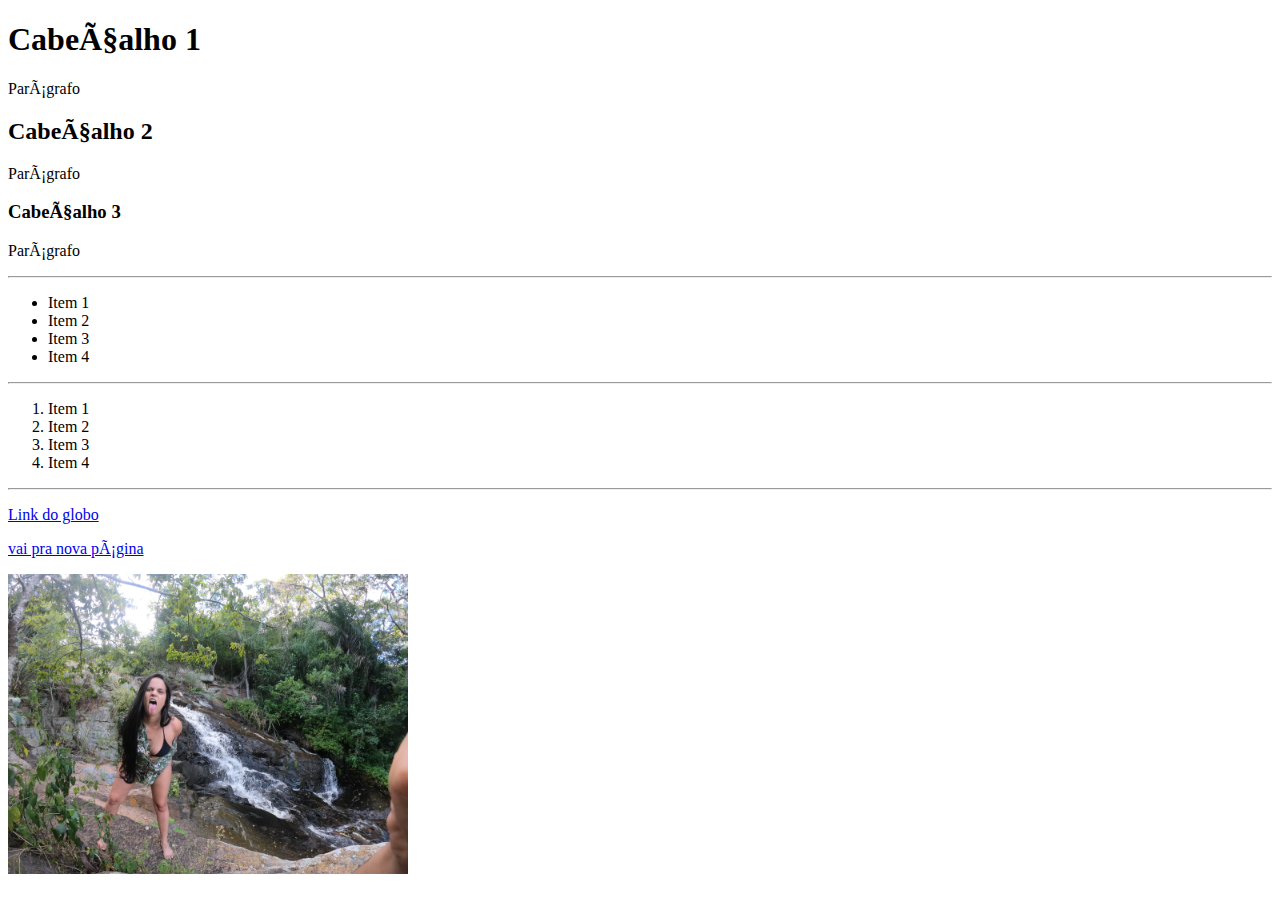
<file: principais-tags.html>
<!DOCTYPE html>
<html lang="pt-BR">
  <head>
    <title>Minhas Tags
      <meta charset="UTF-8">
    </title>
  </head>
    <body>
        <h1>Cabeçalho 1</h1>
        <p>Parágrafo</p>
        <h2>Cabeçalho 2</h2>
        <p>Parágrafo</p>
        <h3>Cabeçalho 3</h3>
        <p>Parágrafo</p>
        
        <hr>
        
        <ul>
          <li>Item 1</li>
          <li>Item 2</li>
          <li>Item 3</li>
          <li>Item 4</li>
        </ul>

        <hr>
        
        <ol>
          <li>Item 1</li>
          <li>Item 2</li>
          <li>Item 3</li>
          <li>Item 4</li>
        </ol>

        <hr>

        <p>
          <a href="https://www.globo.com/" target="new">Link do globo</a>
        </p>
        <p>
          <a href="nova-pagina.html">vai pra nova página</a>

        </p>

        <p>
          <img src="G0032059.JPG" alt="lovecareta" width="400">
        </p>

        
        

    </body>
</html>
</file>
